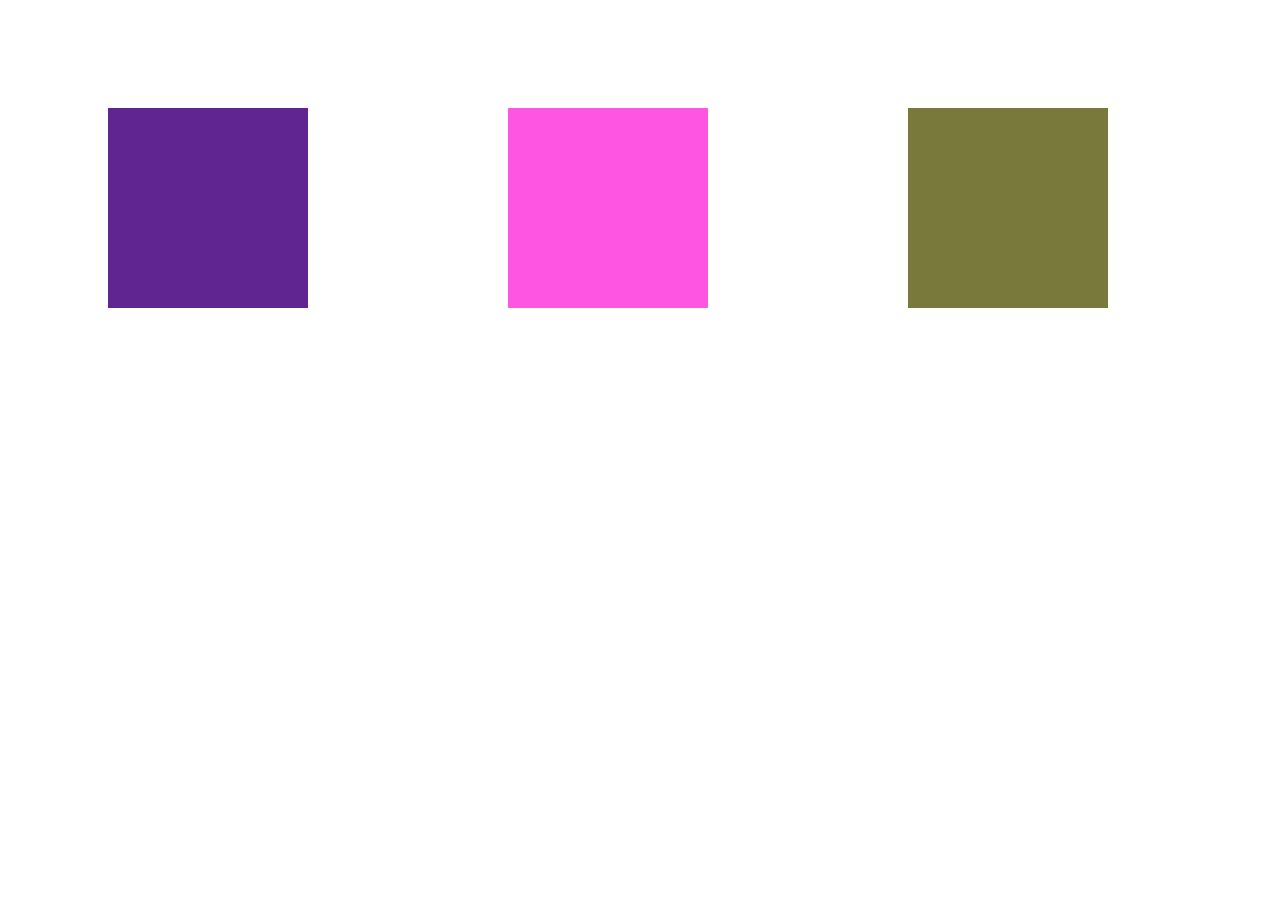
<file: index.html>
<!DOCTYPE html>
<html lang="en">
<head>
    <meta charset="UTF-8">
    <meta http-equiv="X-UA-Compatible" content="IE=edge">
    <meta name="viewport" content="width=device-width, initial-scale=1.0">
    <title>Document</title>
    <link rel="stylesheet" href="./assets/style/index.css">
</head>
<body>
    <section class="square square__Marianne">
        <div class="box box__body--purple"></div>
    </section>

    <section class="square square__Mille">
        <div class="box box__body--pink"></div>
    </section>

    <section class="square square__Mathias">
        <div class="box box__body--green"></div>
    </section> 
</body>
</html>
</file>
<file: assets/style/index.css>
.box {
  height: 200px;
  width: 200px;
  margin: 100px;
}

.box__body--purple {
  background-color: #612592;
  -webkit-animation: rotate 10s linear infinite;
          animation: rotate 10s linear infinite;
}

.box__body--pink {
  background-color: #ff55e3;
  -webkit-animation: resizing 3s linear infinite;
          animation: resizing 3s linear infinite;
}

.box__body--green {
  background-color: orange;
  -webkit-animation: breathe 5s infinite alternate;
          animation: breathe 5s infinite alternate;
}

@media (orientation: landscape) {
  body {
    -webkit-box-orient: horizontal;
    -webkit-box-direction: normal;
        -ms-flex-direction: row;
            flex-direction: row;
  }
}

@media (orientation: portrait) {
  body {
    -webkit-box-orient: vertical;
    -webkit-box-direction: normal;
        -ms-flex-direction: column;
            flex-direction: column;
  }
}

@media (prefers-reduced-motion) {
  .box {
    -webkit-animation: none;
            animation: none;
  }
}

@media (prefers-color-scheme: dark) {
  body {
    background-color: #000;
  }
  .box__body--purple {
    background-color: #53207e;
  }
  .box__body--pink {
    background-color: #ee00c7;
  }
  .box__body--green {
    background-color: darkblue;
  }
}

@media (prefers-color-scheme: light) {
  .box__body--purple {
    background-color: #612592;
  }
  .box__body--pink {
    background-color: #ff55e3;
  }
  .box__body--green {
    background-color: #79793a;
  }
}

@-webkit-keyframes resizing {
  0% {
    -webkit-transform: scaleX(1);
            transform: scaleX(1);
  }
  50% {
    -webkit-transform: scaleX(0);
            transform: scaleX(0);
  }
  100% {
    -webkit-transform: scaleX(1);
            transform: scaleX(1);
  }
}

@keyframes resizing {
  0% {
    -webkit-transform: scaleX(1);
            transform: scaleX(1);
  }
  50% {
    -webkit-transform: scaleX(0);
            transform: scaleX(0);
  }
  100% {
    -webkit-transform: scaleX(1);
            transform: scaleX(1);
  }
}

@-webkit-keyframes breathe {
  from {
    -webkit-transform: scale(0);
            transform: scale(0);
  }
  to {
    -webkit-transform: scale(1.5);
            transform: scale(1.5);
  }
}

@keyframes breathe {
  from {
    -webkit-transform: scale(0);
            transform: scale(0);
  }
  to {
    -webkit-transform: scale(1.5);
            transform: scale(1.5);
  }
}

@-webkit-keyframes rotate {
  from {
    -webkit-transform: rotate(0deg);
            transform: rotate(0deg);
  }
  to {
    -webkit-transform: rotate(180deg);
            transform: rotate(180deg);
  }
}

@keyframes rotate {
  from {
    -webkit-transform: rotate(0deg);
            transform: rotate(0deg);
  }
  to {
    -webkit-transform: rotate(180deg);
            transform: rotate(180deg);
  }
}

body {
  display: -webkit-box;
  display: -ms-flexbox;
  display: flex;
}
/*# sourceMappingURL=index.css.map */
</file>
